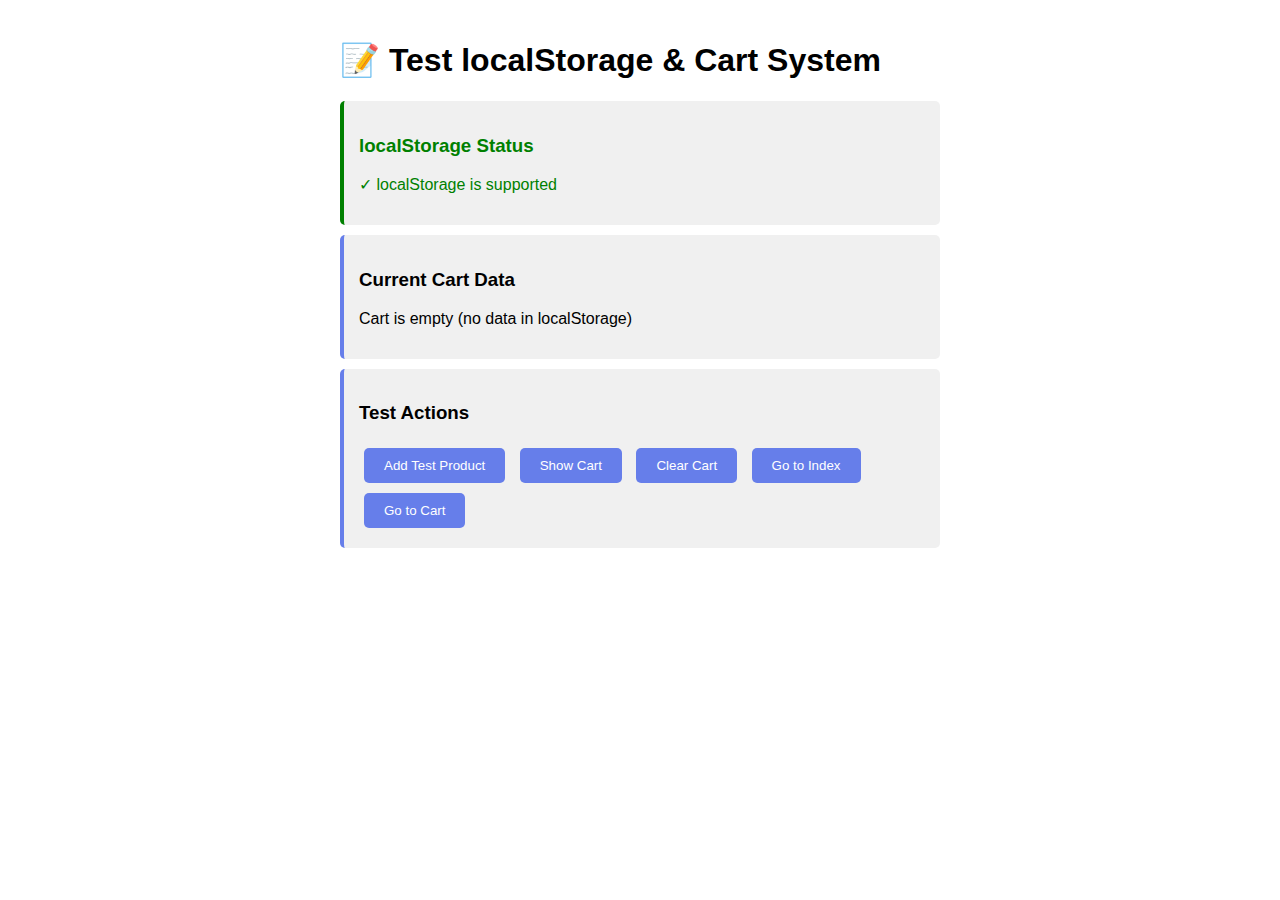
<file: template/test.html>
<!DOCTYPE html>
<html lang="th">
<head>
    <meta charset="UTF-8">
    <meta name="viewport" content="width=device-width, initial-scale=1.0">
    <title>Test localStorage</title>
    <style>
        body {
            font-family: Arial, sans-serif;
            padding: 20px;
            max-width: 600px;
            margin: 0 auto;
        }
        .test-box {
            background: #f0f0f0;
            padding: 15px;
            margin: 10px 0;
            border-radius: 5px;
            border-left: 4px solid #667eea;
        }
        .success {
            border-left-color: green;
            color: green;
        }
        .error {
            border-left-color: red;
            color: red;
        }
        button {
            background: #667eea;
            color: white;
            border: none;
            padding: 10px 20px;
            border-radius: 5px;
            cursor: pointer;
            margin: 5px;
        }
        button:hover {
            background: #764ba2;
        }
    </style>
</head>
<body>
    <h1>📝 Test localStorage & Cart System</h1>
    
    <div class="test-box">
        <h3>localStorage Status</h3>
        <p id="storageStatus">Checking...</p>
    </div>

    <div class="test-box">
        <h3>Current Cart Data</h3>
        <p id="cartData" style="word-break: break-all;">Loading...</p>
    </div>

    <div class="test-box">
        <h3>Test Actions</h3>
        <button onclick="addTestProduct()">Add Test Product</button>
        <button onclick="showCart()">Show Cart</button>
        <button onclick="clearCart()">Clear Cart</button>
        <button onclick="location.href='/'">Go to Index</button>
        <button onclick="location.href='/cart'">Go to Cart</button>
    </div>

    <script>
        // Check localStorage support
        function checkLocalStorage() {
            const status = document.getElementById('storageStatus');
            try {
                const test = '__test__';
                localStorage.setItem(test, test);
                localStorage.removeItem(test);
                status.innerHTML = '✓ localStorage is supported';
                status.parentElement.className = 'test-box success';
            } catch (e) {
                status.innerHTML = '✗ localStorage is NOT supported: ' + e.message;
                status.parentElement.className = 'test-box error';
            }
        }

        // Show current cart
        function showCart() {
            const cart = localStorage.getItem('shophub_cart');
            const cartData = document.getElementById('cartData');
            if (cart) {
                try {
                    const parsed = JSON.parse(cart);
                    cartData.innerHTML = '<strong>Items: ' + parsed.length + '</strong><br><pre>' + JSON.stringify(parsed, null, 2) + '</pre>';
                } catch (e) {
                    cartData.innerHTML = 'Error parsing cart: ' + e.message;
                }
            } else {
                cartData.innerHTML = 'Cart is empty (no data in localStorage)';
            }
        }

        // Add test product
        function addTestProduct() {
            const cart = JSON.parse(localStorage.getItem('shophub_cart') || '[]');
            const testProduct = {
                id: Date.now(),
                name: 'Test Product ' + new Date().toLocaleTimeString(),
                price: 1000,
                image_url: '',
                quantity: 1
            };
            cart.push(testProduct);
            localStorage.setItem('shophub_cart', JSON.stringify(cart));
            alert('Added test product! Total items: ' + cart.length);
            showCart();
        }

        // Clear cart
        function clearCart() {
            localStorage.removeItem('shophub_cart');
            alert('Cart cleared!');
            showCart();
        }

        // Initialize on page load
        window.addEventListener('DOMContentLoaded', function() {
            checkLocalStorage();
            showCart();
        });
    </script>
</body>
</html>
</file>
